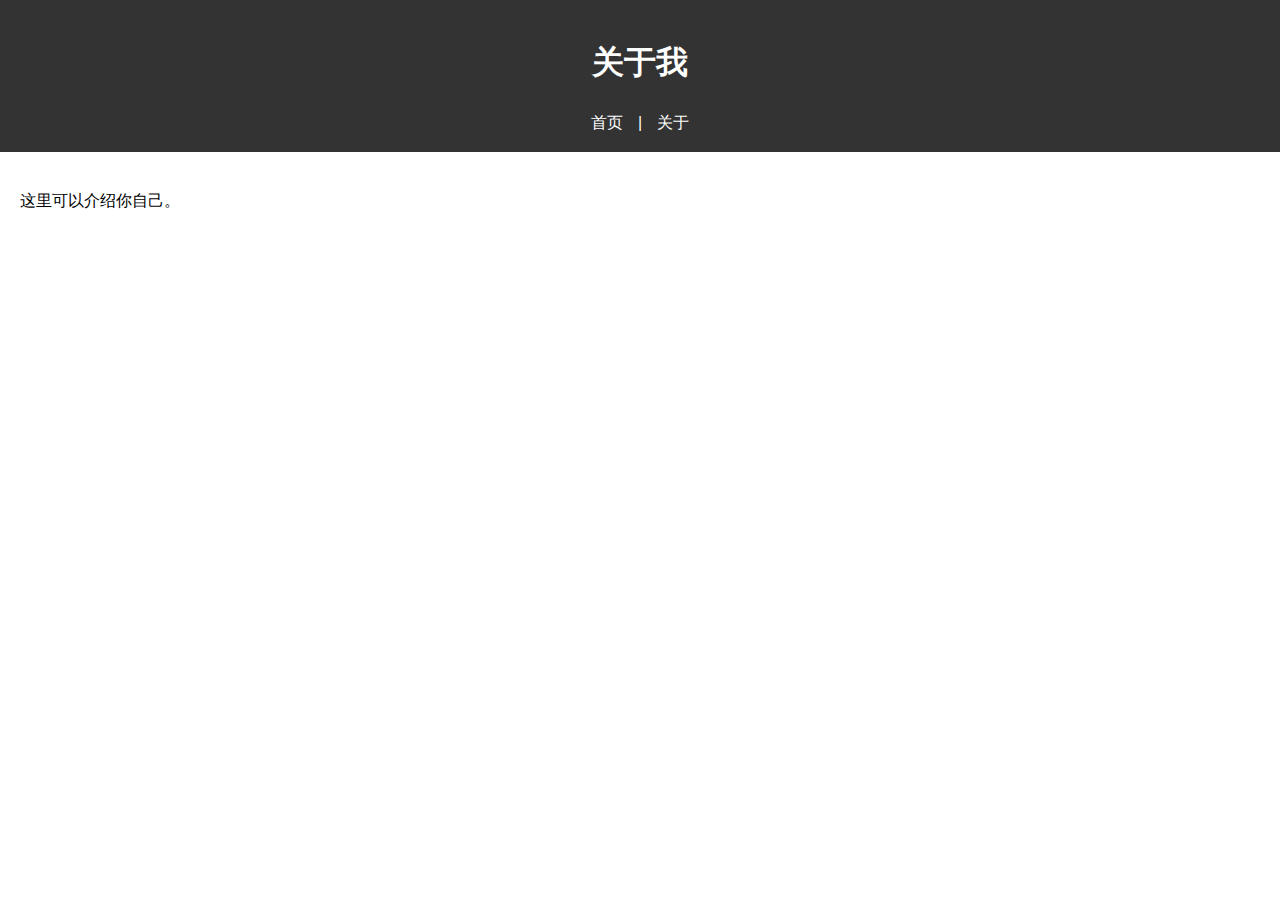
<file: about.html>
<!DOCTYPE html>
<html>
<head>
    <meta charset="UTF-8">
    <title>关于我</title>
    <link rel="stylesheet" href="styles.css">
</head>
<body>
    <header>
        <h1>关于我</h1>
        <nav>
            <a href="/">首页</a> | 
            <a href="/about.html">关于</a>
        </nav>
    </header>
    <main>
        <p>这里可以介绍你自己。</p>
    </main>
</body>
</html>
</file>
<file: styles.css>
body {
    font-family: Arial, sans-serif;
    margin: 0;
    padding: 0;
    line-height: 1.6;
}
header {
    background: #333;
    color: white;
    padding: 1rem;
    text-align: center;
}
nav a {
    color: white;
    margin: 0 10px;
    text-decoration: none;
}
main {
    padding: 20px;
}
footer {
    background: #333;
    color: white;
    text-align: center;
    padding: 1rem;
    position: fixed;
    width: 100%;
    bottom: 0;
}
</file>
